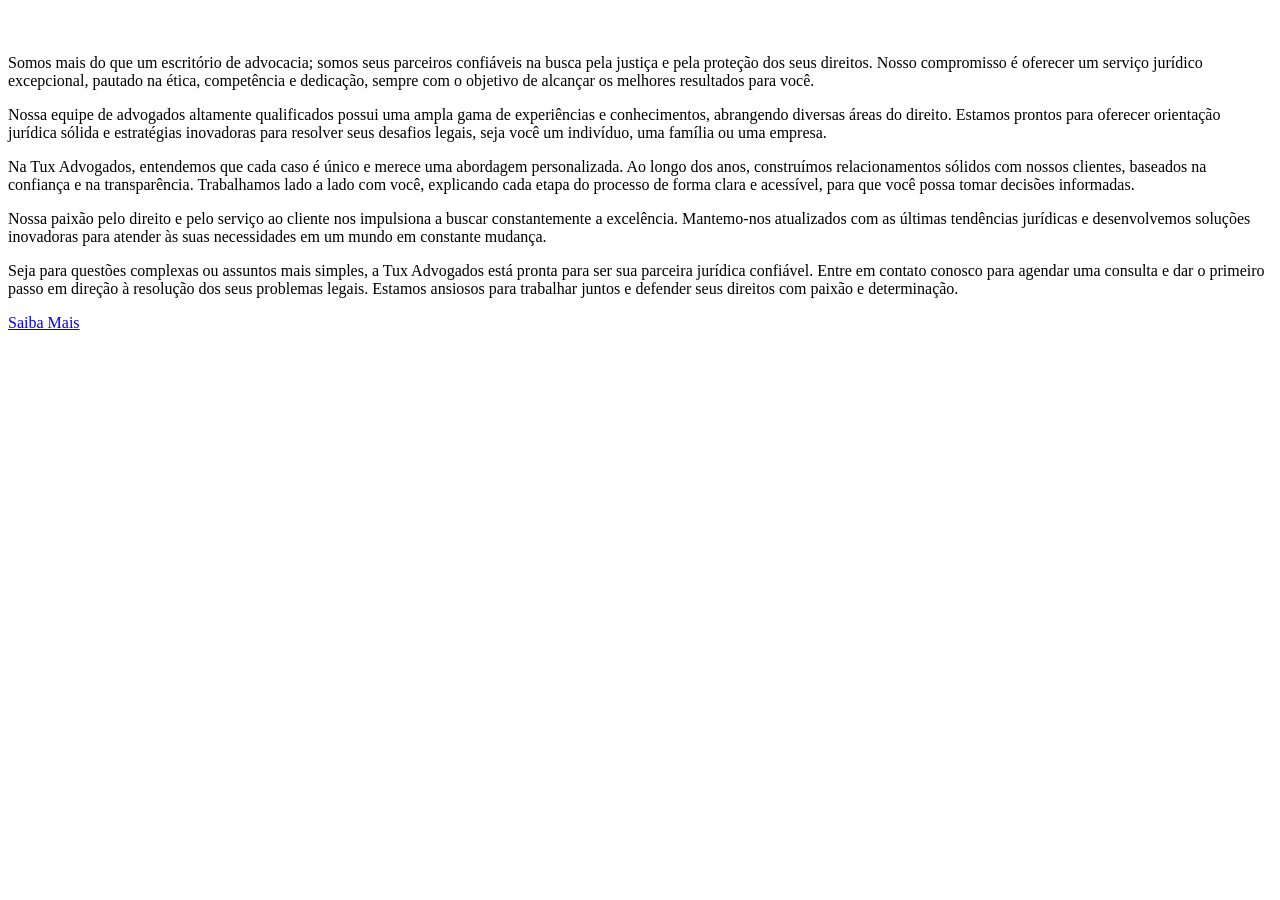
<file: src/app/home/home.component.html>
<!DOCTYPE html>
<html lang="pt-br">
<head>
    <meta charset="UTF-8">
    <meta name="viewport" content="width=device-width, initial-scale=1.0">
    <meta name="description" content="Escritório de Advogados Especializados em Diversas Áreas do Direito">
    <title>Nome do Escritório de Advogados</title>

    <!-- Incluir qualquer outro link de CSS ou recursos aqui -->
</head>
<body>


    <section class="about">
        <div class="container">
            <h1><app-negrito [palavra]="texto"></app-negrito></h1>
            
            <br>
        <p>Somos mais do que um escritório de advocacia; somos seus parceiros confiáveis na busca pela justiça e pela proteção dos seus direitos. Nosso compromisso é oferecer um serviço jurídico excepcional, pautado na ética, competência e dedicação, sempre com o objetivo de alcançar os melhores resultados para você.</p>
        <p>Nossa equipe de advogados altamente qualificados possui uma ampla gama de experiências e conhecimentos, abrangendo diversas áreas do direito. Estamos prontos para oferecer orientação jurídica sólida e estratégias inovadoras para resolver seus desafios legais, seja você um indivíduo, uma família ou uma empresa.</p>
        <p>Na Tux Advogados, entendemos que cada caso é único e merece uma abordagem personalizada. Ao longo dos anos, construímos relacionamentos sólidos com nossos clientes, baseados na confiança e na transparência. Trabalhamos lado a lado com você, explicando cada etapa do processo de forma clara e acessível, para que você possa tomar decisões informadas.</p>
        <p>Nossa paixão pelo direito e pelo serviço ao cliente nos impulsiona a buscar constantemente a excelência. Mantemo-nos atualizados com as últimas tendências jurídicas e desenvolvemos soluções inovadoras para atender às suas necessidades em um mundo em constante mudança.</p>
        <p>Seja para questões complexas ou assuntos mais simples, a Tux Advogados está pronta para ser sua parceira jurídica confiável. Entre em contato conosco para agendar uma consulta e dar o primeiro passo em direção à resolução dos seus problemas legais. Estamos ansiosos para trabalhar juntos e defender seus direitos com paixão e determinação.</p>

            <a href="sobre.html" class="btn-secondary">Saiba Mais</a>
        </div>
    </section>




</body>
</html>
</file>
